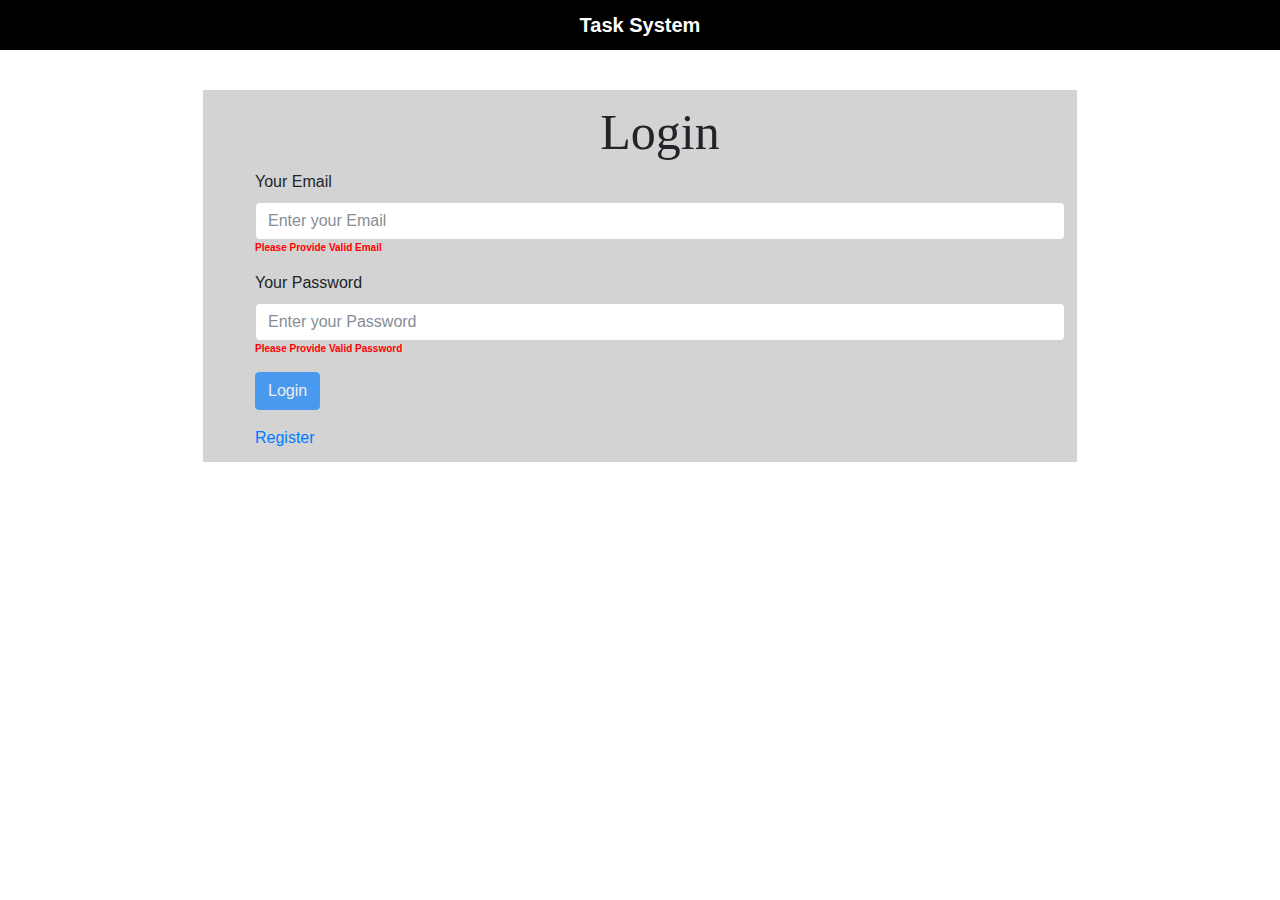
<file: index.html>
<html>
  <head>
    <script src="Libraries/angular.min.js"></script>
    <script src="Libraries/angular-ui-router.js"></script>
    <link rel="stylesheet" type="text/css" href="StyleSheets/mainStyleSheet.css">
    <link rel="stylesheet" type="text/css" href="Libraries/bootstrap.css">
    <link href="Libraries/angular-datepicker.css" rel="stylesheet" type="text/css" />
    <script src="Libraries/bootstrap.js"></script>
    <script src="module.js"></script>
    <script src="route.js"></script>
    <script src="Constants.js"></script>
    <script src="Pages/Login/loginController.js"></script>
    <script src="Pages/register/registerController.js"></script>
    <script src="Pages/AddTask/addTaskController.js"></script>
    <script src="Pages/ViewTask/ViewTaskController.js"></script>
    <script src="Pages/EditTask/EditTaskController.js"></script>
    <script src="Service/App_Services.js"></script>
    <script src="loginTokenService.js"></script>
    <script src="CustomDirectives/DeleteConfirmationDirective.js"></script>
    <script src="EditDetailsService.js"></script>
  </head>
  <body ng-app="TaskSystem">
    <script src="Libraries/angular-datepicker.js"></script>
    <div>
      <div ui-view="header"></div>
      <div ui-view="body"></div>
    </div>
  </body>
</html>
</file>
<file: StyleSheets/mainStyleSheet.css>
.active { font-weight: bolder;}
*
{
  margin:0;
  padding: 0;
}
html,body{
  height:100%;
  width:100%;
  margin:0;
}
#MainHeaderContainer
{
  background-color: black;
}
#headerContainer
{
    width:954px;
    margin:0 auto;
    padding: 0;
    color:white;
    font-weight: bolder;
    font-size:20px;
    padding: 10px;
}
.MainLoginContainer
{
  width:954px;
  margin:0 auto;
  padding:0;
}
.AlignDivInline
{
  display: inline-block;
}
.AppMessages input
{
  border:2px lightgrey solid;
  background-color: inherit;
  font-weight: bolder;
  font-size: 20px;
  word-spacing: 5px;
}
.AppMessages
{
  padding:10px;
  margin:10px;
}
.LoginContainer
{
  margin: 40px;
  border:2px lightgrey solid;
  padding: 10px;
  background-color: lightgrey;
}
.form-group{
margin-bottom: 15px;
}
h1.title {
font-size: 50px;
font-family: 'Passion One', cursive;
font-weight: 400;
}
label{
margin-bottom: 15px;
}
.LoginContent
{
margin-left: 40px;
}
.app_btn
{
background-color: black;
color:white;
padding: 10px;
border:none;
border-radius: 10px;
padding-left: 20px;
padding-right: 20px;
}
a:hover
{
text-decoration: underline;
}
#AppMenu
{
background-color: grey;
}
img
{
height:20px;
}
.complete
{
color:grey;
}
.overdue
{
color:red;
}
.normal
{
color:black;
}
.input-group datepicker
{
  height:30px;
}
#ViewContainer
{
  width:100%;height:100%;
}
#ViewContainer1
{
  height:100%;width:15%;display:inline-block;float:left;background-color: black;
}
#ViewContainer2
{
  width:75%;display:inline-block;border:1px;height:100%;
}
#HomePageContent
{
  background-color: lightgrey;
  border: 1px lightgrey solid;
  padding:10px;
  margin:10px;
}
.HomePageMenu a
{
  color:white;
  font-weight: bolder;
}
.HomePageMenu
{
  margin-bottom: 20px;
  color: white;
  padding:10px;
}
.ValidationMessages
{
  color: red;
  font-size: 10px;
  font-weight: bolder;
}
</file>
<file: Libraries/angular-datepicker.css>
datepicker a, [datepicker] a, .datepicker a{
  color:inherit;
  text-decoration:none;
}
datepicker a:hover, [datepicker] a:hover, .datepicker a:hover{
  text-decoration:none;
}
datepicker select, datepicker select:focus, datepicker select:hover,
.datepicker select, .datepicker select:focus, .datepicker select:hover,
[datepicker] select, [datepicker] select:focus, [datepicker] select:hover{
  width:100%;
   overflow: hidden;
   background:none;
   color:#fff;
   background-color: #138EFA;
   border-radius:2px;
   border: 0;
   margin-top:5px;
}
datepicker, .datepicker, [datepicker],
._720kb-datepicker-calendar-header,
._720kb-datepicker-calendar-body,
._720kb-datepicker-calendar-days-header,
._720kb-datepicker-calendar-years-pagination-pages {
  font-family: Helvetica Neue, Arial, sans-serif;
  font-size: 13.5px;
  -webkit-box-sizing: border-box;
  -moz-box-sizing: border-box;
  -ms-box-sizing: border-box;
  box-sizing: border-box;
  width: 100%;
  margin: 0 auto;
  float: left;
  clear: right;
  position: relative;
}
._720kb-datepicker-calendar {
  background: white;
  color: #333;
  position: absolute;
  z-index: 999;
  min-width: 220px;
  margin: 0 auto;
  width: 101%;
  -webkit-box-shadow: 0 0 0 1px rgba(0, 0, 0, 0.1) inset;
  -moz-box-shadow: 0 0 0 1px rgba(0, 0, 0, 0.1) inset;
  box-shadow: 0 0 0 1px rgba(0, 0, 0, 0.1) inset;
  visibility: hidden;
  overflow:hidden;
  margin-left:-0.5%;
  padding: 0 0 2% 0;
  -webkit-border-radius: 3px;
  -moz-border-radius: 3px;
  border-radius: 3px;
}
._720kb-datepicker-calendar._720kb-datepicker-open,._720kb-datepicker-calendar._720kb-datepicker-forced-to-open {
  visibility: visible;
}
._720kb-datepicker-calendar-header {
  text-align: center;
  font-size: 15px;
  line-height: 40px;
}
._720kb-datepicker-calendar-header:nth-child(odd) {
  background: #138EFA;
}
._720kb-datepicker-calendar-header:nth-child(even) {
  background: #7BC6FC;
}
._720kb-datepicker-calendar-header-left,
._720kb-datepicker-calendar-header-middle,
._720kb-datepicker-calendar-header-right {
  width: 15%;
  float: left;
}
._720kb-datepicker-calendar-header-middle {
  width: 70%;
}

._720kb-datepicker-calendar-header-closed-pagination::after {
  content: " \25BE";
}

._720kb-datepicker-calendar-header-opened-pagination::after {
  content: " \25BE";
  margin-left: 4px;
  position: relative;
  bottom: -3px;
  display:inline-block;
  -webkit-transform: rotate(180deg);
  -moz-transform: rotate(180deg);
  -o-transform: rotate(180deg);
  -ms-transform: rotate(180deg);
  transform: rotate(180deg);
}
._720kb-datepicker-calendar-body {
  width: 96%;
  margin: 2%;
  text-align: center;
}
._720kb-datepicker-calendar-day {
  cursor: pointer;
  font-size: 12.5px;
  width: 12.2%;
  margin:5px 1%;
  padding: 1.5% 0;
  float: left;
  -webkit-border-radius: 1px;
  -moz-border-radius: 1px;
  border-radius: 1px;
}
._720kb-datepicker-calendar-day:hover,
._720kb-datepicker-calendar-day._720kb-datepicker-active {
  background: rgba(0, 0, 0, 0.03);
}
._720kb-datepicker-calendar-header a, ._720kb-datepicker-calendar-header a:hover {
  text-decoration:none;
  padding:3% 9% 4% 9%;
  font-size: 13.5px;
  color:rgba(0, 0, 0, 0.55);
  font-weight: bold;
  -webkit-border-radius: 3px;
  -moz-border-radius: 3px;
  border-radius: 3px;
}
._720kb-datepicker-calendar-header a:hover {
  color:rgba(0, 0, 0, 0.9);
  background: rgba(255, 255, 255, 0.45);
}
._720kb-datepicker-calendar-month {
  color:#fff;
}
._720kb-datepicker-calendar-month span {
  font-size: 13px;
  color:rgba(0, 0, 0, 0.4);
}
._720kb-datepicker-calendar-month a span  i {
  font-style: normal;
  font-size:15px;
}
._720kb-datepicker-calendar-month a, ._720kb-datepicker-calendar-month a:hover {
  padding: 3px;
  margin-left:1%;
}
._720kb-datepicker-calendar-years-pagination{
  padding:2% 0 0 0;
  float:left;
  clear: right;
  width: 100%;
}
._720kb-datepicker-calendar-years-pagination a, ._720kb-datepicker-calendar-years-pagination a:hover {
  font-size:12px;
  padding:0 7px;
  font-weight: normal;
  margin:3px 1% 0 1%;
  line-height: 20px;
  display: inline-block;
}
._720kb-datepicker-calendar-years-pagination a._720kb-datepicker-active {
  color:rgba(0, 0, 0, 0.9);
  font-weight: 500;
  background: rgba(255, 255, 255, 0.45);
}
._720kb-datepicker-calendar-years-pagination-pages a,._720kb-datepicker-calendar-years-pagination-pages a:hover{
  padding:5px 10px;
}
._720kb-datepicker-calendar-days-header{
  max-width: 100%;
  margin:0 auto;
  padding:0 2% 0 2%;
  background: rgba(19, 142, 250, 0.08);
  border-bottom:1px solid rgba(0,0,0,0.02);
}
._720kb-datepicker-calendar-days-header div{
  width: 14.18%;
  font-weight: 500;
  font-size: 11.5px;
  padding:10px 0;
  float:left;
  text-align: center;
  color:rgba(0,0,0,0.7);
}
._720kb-datepicker-calendar-days
._720kb-datepicker-default-button{
  font-size: 18.5px;
  position: relative;
  bottom:-0.5px;
}
._720kb-datepicker-default-button{
  padding:0 4.5px;
}
._720kb-datepicker-calendar-header-middle._720kb-datepicker-mobile-item{
  width:95%;
  float:none;
  margin:0 auto;
}
._720kb-datepicker-item-hidden{
  visibility:hidden;
}
._720kb-datepicker-calendar-day._720kb-datepicker-disabled,
._720kb-datepicker-calendar-day._720kb-datepicker-disabled:hover,
._720kb-datepicker-calendar-years-pagination a._720kb-datepicker-disabled,
._720kb-datepicker-calendar-years-pagination a._720kb-datepicker-disabled:hover,
._720kb-datepicker-calendar-years-pagination a._720kb-datepicker-active._720kb-datepicker-disabled,
._720kb-datepicker-calendar-years-pagination a._720kb-datepicker-active._720kb-datepicker-disabled:hover{
  color:rgba(0,0,0,0.2);
  background: rgba(25,2,0,0.02);
  cursor: default;
}
</file>
